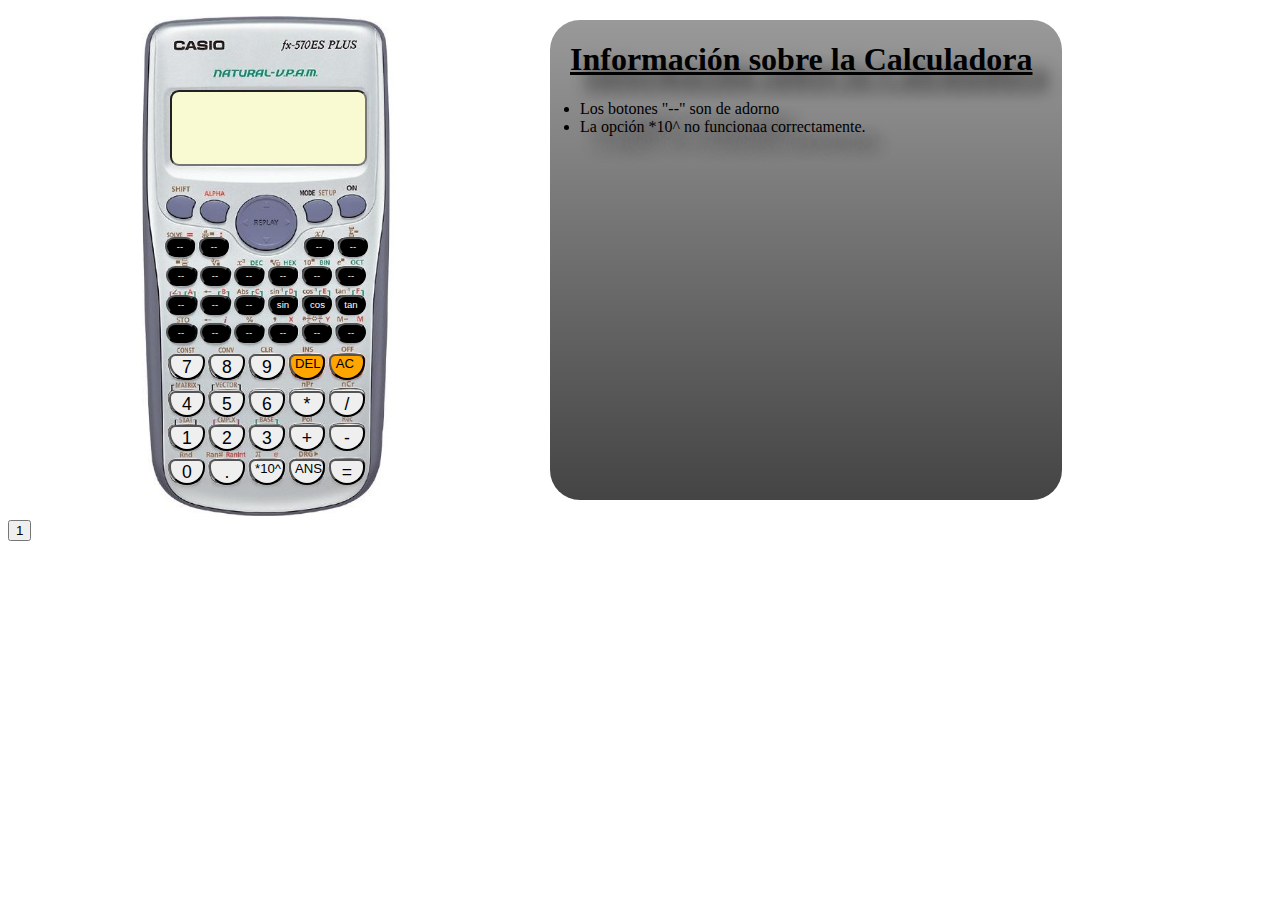
<file: index.html>
<!--Alfonso Nombela Moreno-->
<!DOCTYPE html>
<html>
<head>
	<meta charset="utf-8">
	<link rel="stylesheet" href="calculadora.css"/>
	<script src="jquery.min.js" type="text/javascript"></script>
	<script src="calculadora.js"></script>
	<title>Calculadora</title>
</head>
<body>

<div class="container">   
	<img id="imagen" src="./imagenes/calculadora.jpg">
	<input id="pantalla" style="text-align:right" type="text"></input>

	<div id="teclasinferiores">
	<div id="nums1" class="nums btn-group" style="top: 417px;">
		<button id="uno" type="button" class="tecla">1</button>
		<button id="dos" type="button" class="tecla">2</button>
		<button id="tres" type="button" class="tecla">3</button>
		<button id="mas" type="button"class="tecla">+</button>
		<button id="menos" type="button" class="tecla">-</button>
	</div>
	<div id="nums2" class="nums btn-group" style="top: 383px;">
		<button id="cuatro" type="button" class="tecla">4</button>
		<button id="cinco" type="button" class="tecla">5</button>
		<button id="seis" type="button" class="tecla">6</button>
		<button id="por" type="button" class="tecla">*</button>
		<button id="entre" type="button" class="tecla">/</button>
	</div>
	<div id="nums3" class="nums btn-group" style="top: 346px;">
		<button id="siete" type="button" class="tecla">7</button>
		<button id="ocho" type="button" class="tecla">8</button>
		<button id="nuevo" type="button" class="tecla">9</button>
		<button id="del" type="button" class="tecla" style="background-color: orange;"><span class="big">DEL</span></button>
		<button id="ac" type="button" class="tecla" style="background-color: orange;"><span class="big">AC</span></button>
	</div>
	<div id="nums4" class="nums btn-group" style="top: 451px;">
		<button id="cero" type="button" class="tecla">0</button>
		<button id="punto" type="button" class="tecla">.</button>
		<button id="exp10" type="button" class="tecla"><span class="big">*10^</span></button>
		<button id="ans" type="button" class="tecla"><span class="big">ANS</span></button>
		<button id="igual" type="button" class="tecla">=</button>
	</div>
	</div>



	<div id="teclassuperiores">

		<div id="nums6" class="btns btn-group" style="top: 228px;">
			<button id="" type="button" class="mtecla" style="margin-left:-1px;">--</button>
			<button id="" type="button" class="mtecla">--</button>
			<button id="" type="button" class="mtecla" style="margin-left:71px;">--</button>
			<button id="" type="button" class="mtecla">--</button>
		</div>

		<div id="nums7" class="btns btn-group" style="top: 257px;">
			<button id="" type="button" class="mtecla">--</button>
			<button id="" type="button" class="mtecla">--</button>
			<button id="" type="button" class="mtecla">--</button>
			<button id="" type="button"class="mtecla">--</button>
			<button id="" type="button" class="mtecla">--</button>
			<button id="" type="button" class="mtecla">--</button>
		</div>

		<div id="nums8" class="btns btn-group" style="top: 286px;">
			<button id="" type="button" class="mtecla">--</button>
			<button id="" type="button" class="mtecla">--</button>
			<button id="" type="button" class="mtecla">--</button>
			<button id="" type="button"class="mtecla">sin</button>
			<button id="" type="button" class="mtecla">cos</button>
			<button id="" type="button" class="mtecla">tan</button>
		</div>

		<div id="nums9" class="btns btn-group" style="top: 314px;">
			<button id="" type="button" class="mtecla">--</button>
			<button id="" type="button" class="mtecla">--</button>
			<button id="" type="button" class="mtecla">--</button>
			<button id="" type="button"class="mtecla">--</button>
			<button id="" type="button" class="mtecla">--</button>
			<button id="" type="button" class="mtecla">--</button>
		</div>
	</div>

	<button type="button" >1</button>



</div>
<div id="info" class="container">  
	<h1> Información sobre la Calculadora </h1>
	<li>Los botones "--" son de adorno</li>
	<li>La opción *10^ no funcionaa correctamente.</li>
	
</div>

</body>
</html>
</file>
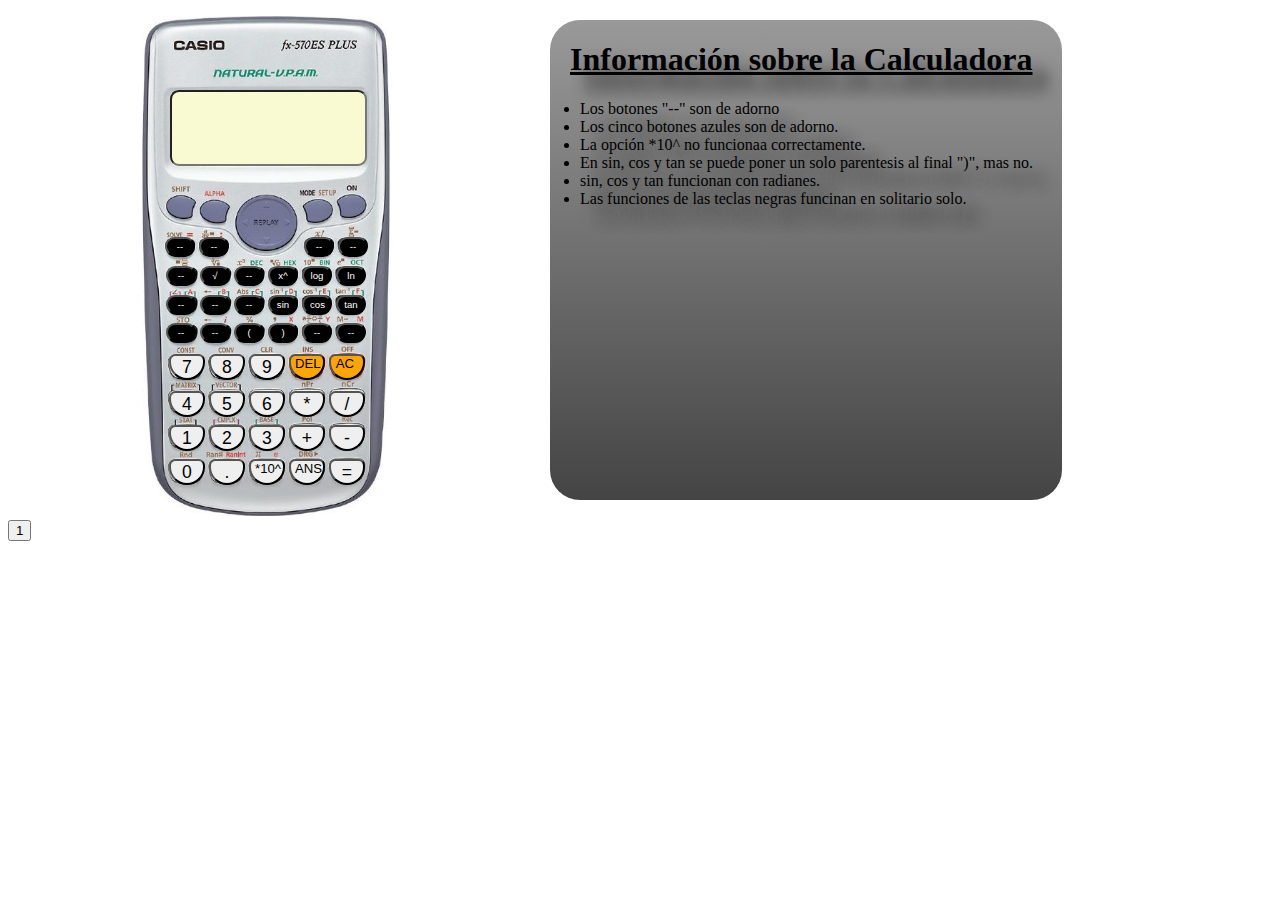
<file: calculadora.html>
<!--Alfonso Nombela Moreno-->
<!DOCTYPE html>
<html>
<head>
	<meta charset="utf-8">
	<link rel="stylesheet" href="calculadora.css"/>
	<script src="jquery.min.js" type="text/javascript"></script>
	<script src="calculadora.js"></script>
	<title>Calculadora</title>
</head>
<body>

<div class="container">   
	<img id="imagen" src="./imagenes/calculadora.jpg">
	<input id="pantalla" type="text"></input>

	<div id="teclasinferiores">
	<div id="nums1" class="nums btn-group" style="top: 417px;">
		<button id="uno" type="button" class="tecla">1</button>
		<button id="dos" type="button" class="tecla">2</button>
		<button id="tres" type="button" class="tecla">3</button>
		<button id="mas" type="button"class="tecla">+</button>
		<button id="menos" type="button" class="tecla">-</button>
	</div>
	<div id="nums2" class="nums btn-group" style="top: 383px;">
		<button id="cuatro" type="button" class="tecla">4</button>
		<button id="cinco" type="button" class="tecla">5</button>
		<button id="seis" type="button" class="tecla">6</button>
		<button id="por" type="button" class="tecla">*</button>
		<button id="entre" type="button" class="tecla">/</button>
	</div>
	<div id="nums3" class="nums btn-group" style="top: 346px;">
		<button id="siete" type="button" class="tecla">7</button>
		<button id="ocho" type="button" class="tecla">8</button>
		<button id="nuevo" type="button" class="tecla">9</button>
		<button id="del" type="button" class="tecla" style="background-color: orange;"><span class="big">DEL</span></button>
		<button id="ac" type="button" class="tecla" style="background-color: orange;"><span class="big">AC</span></button>
	</div>
	<div id="nums4" class="nums btn-group" style="top: 451px;">
		<button id="cero" type="button" class="tecla">0</button>
		<button id="punto" type="button" class="tecla">.</button>
		<button id="exp10" type="button" class="tecla"><span class="big">*10^</span></button>
		<button id="ans" type="button" class="tecla"><span class="big">ANS</span></button>
		<button id="igual" type="button" class="tecla">=</button>
	</div>
	</div>



	<div id="teclassuperiores">

		<div id="nums6" class="btns btn-group" style="top: 228px;">
			<button id="" type="button" class="mtecla" style="margin-left:-1px;">--</button>
			<button id="" type="button" class="mtecla">--</button>
			<button id="" type="button" class="mtecla" style="margin-left:71px;">--</button>
			<button id="" type="button" class="mtecla">--</button>
		</div>

		<div id="nums7" class="btns btn-group" style="top: 257px;">
			<button id="" type="button" class="mtecla">--</button>
			<button id="" type="button" class="mtecla">√</button>
			<button id="" type="button" class="mtecla">--</button>
			<button id="" type="button"class="mtecla">x^</button>
			<button id="" type="button" class="mtecla">log</button>
			<button id="" type="button" class="mtecla">ln</button>
		</div>

		<div id="nums8" class="btns btn-group" style="top: 286px;">
			<button id="" type="button" class="mtecla">--</button>
			<button id="" type="button" class="mtecla">--</button>
			<button id="" type="button" class="mtecla">--</button>
			<button id="" type="button"class="mtecla">sin</button>
			<button id="" type="button" class="mtecla">cos</button>
			<button id="" type="button" class="mtecla">tan</button>
		</div>

		<div id="nums9" class="btns btn-group" style="top: 314px;">
			<button id="" type="button" class="mtecla">--</button>
			<button id="" type="button" class="mtecla">--</button>
			<button id="" type="button" class="mtecla">(</button>
			<button id="" type="button"class="mtecla">)</button>
			<button id="" type="button" class="mtecla">--</button>
			<button id="" type="button" class="mtecla">--</button>
		</div>
	</div>

	<button type="button" >1</button>



</div>
<div id="info" class="container">  
	<h1> Información sobre la Calculadora </h1>
	<li>Los botones "--" son de adorno</li>
	<li>Los cinco botones azules son de adorno.</li>
	<li>La opción *10^ no funcionaa correctamente.</li>
	<li>En sin, cos y tan se puede poner un solo parentesis al final ")", mas no.</li>
	<li>sin, cos y tan funcionan con radianes.</li>
	<li>Las funciones de las teclas negras funcinan en solitario solo.</li>
	
</div>

</body>
</html>
</file>
<file: calculadora.css>
.container{
	position:absolute;
}
#imagen{
	width: 500px;
	height: 500px;
	margin-top:8px;
	margin-left:8px;
}

#pantalla{
	text-align:right;
	position: absolute;
	width: 189px;
	height: 70px;
  	top:  82px; 
  	left: 162px;
	background-color:  	#FAFAD2;
	border-radius: 9px;
	font-size: 140%;
}

/*teclas inferiores*/
.tecla{
	width: 36px;
	height: 26px;
	border-radius: 50px 50px 140px 140px;
	-moz-border-radius: 50px 50px 140px 140px;
	-webkit-border-radius: 50px 50px 140px 140px;
	font-size: 110%;
}

.nums{
	position: absolute;
	left: 161px;

}
.big{
	font-size: 75%; 
	position: relative;
	top:-5px;
	left: -2px;
}

/*teclas superiores*/

.mtecla{
	width: 30px;
	height: 20px;
	border-radius: 50px 50px 60px 60px;
	-moz-border-radius: 50px 50px 60px 60px;
	-webkit-border-radius: 50px 50px 60px 60px;
	font-size: 60%;
	background-color: black;
	color:white;
}
.btns{
	position: absolute;
	left: 158px;

}


/*informacion*/
#info{
	position: absolute;
	 top:  20px; 
  	left: 550px;
   	border-radius: 30px;  /*borde redondeado*/
	box-shadow: 20px 20px 20px white;    /*sombreado*/
	text-shadow: 15px 15px 15px #333;
	background: linear-gradient(to top, #444444, #999999);
	border-color: rgba(1,1,1,0.2);   /*el alpha*/
	width: 512px;
	height: 480px;
}

h1{
	margin-left: 20px;
	text-decoration: underline ;
}
li{
	margin-left: 30px;
}
</file>
